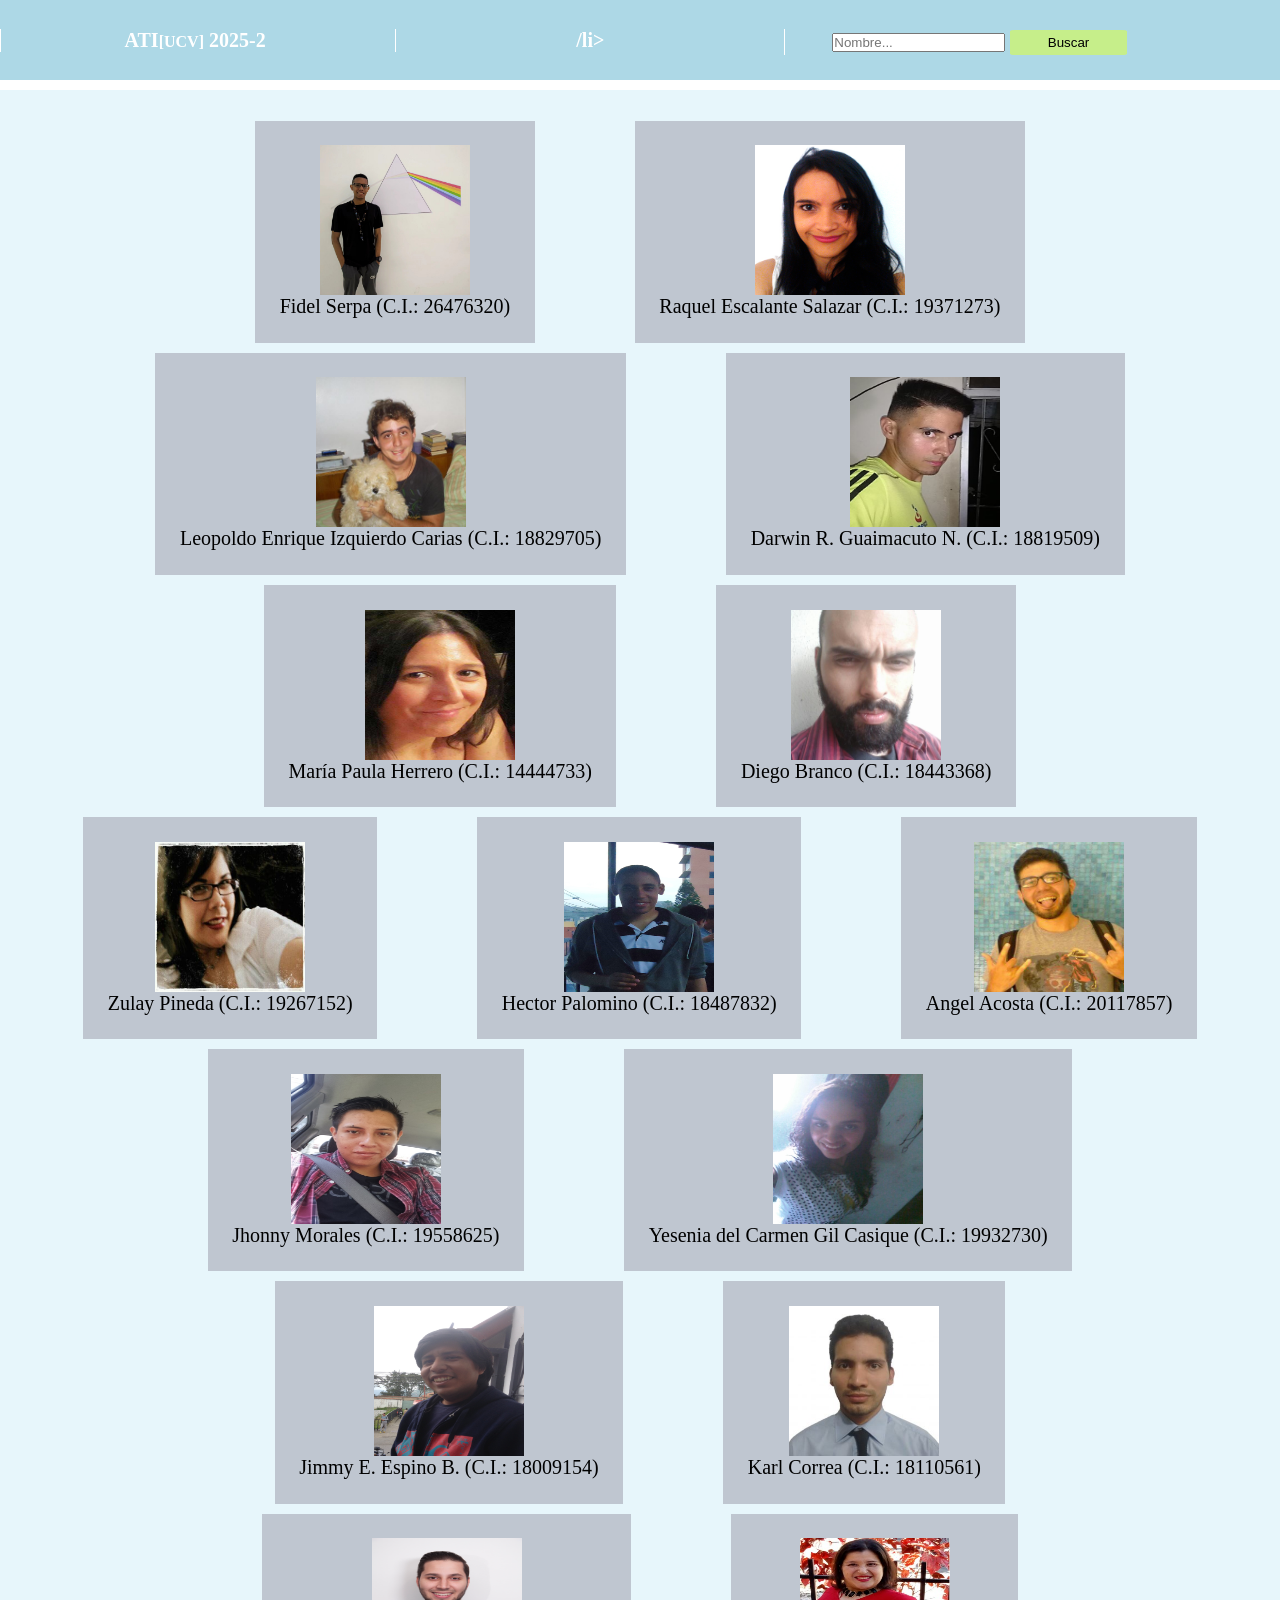
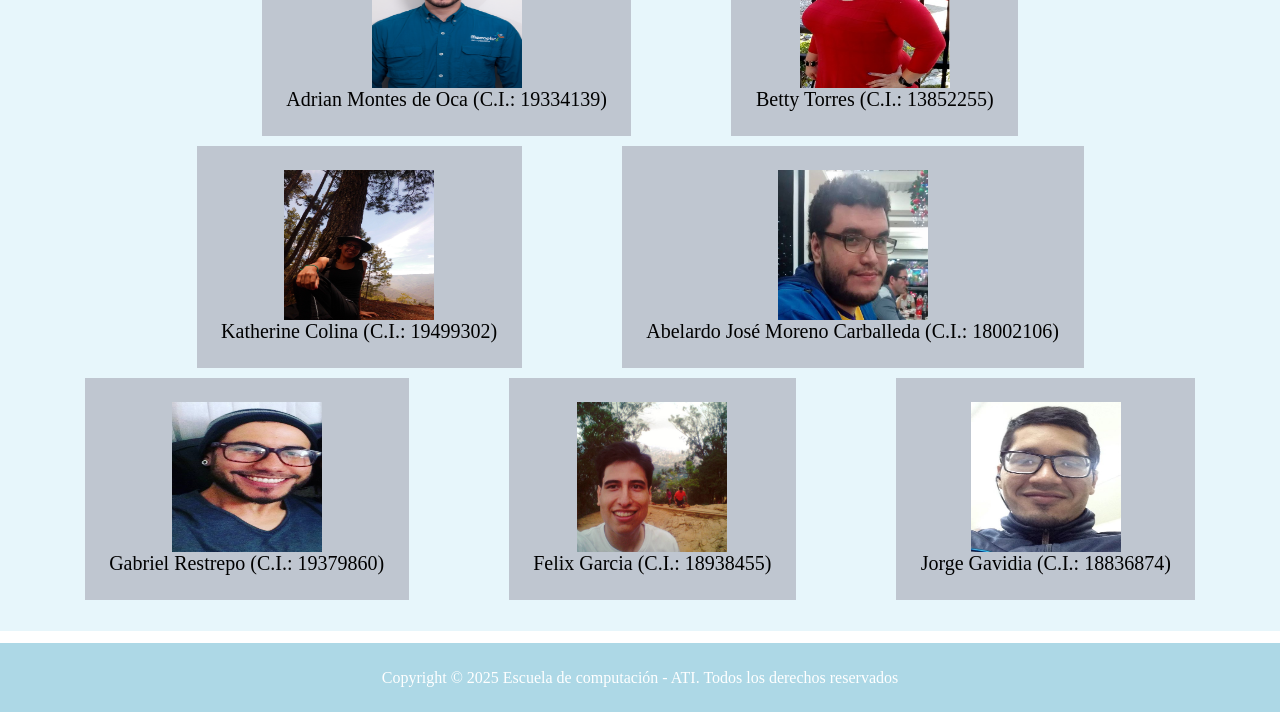
<file: index.html>
<!DOCTYPE html>
<html lang="es0">
<head>
    <meta charset="UTF-8">
    <meta name="viewport" content="width=device-width, initial-scale=1.0">
    <title>ATI[UCV] 2025-2</title>
    <link rel="icon" href="26476320/favicon.ico">
    <link rel="stylesheet" href="css/style.css">
    <link rel="config" href="conf/configES.json" type="application/json">
    <script src="js/index.js"></script>
</head>
<body>
    <header>
        <nav>
            <ul class="lista_nav">
                <li>ATI<span>[UCV]</span> 2025-2</li>
                <li>/li>
                <li>
                <form>
                    <input type="text" placeholder="Nombre...">
                    <button type="submit">Buscar</button>
                </form>
                </li>
            </ul>
            </nav>
    </header>
    <section>
        <ul id="lista_estudiantes" class="lista_section">
          </ul>
    </section>
    <footer class="footer-ucv">
        <p>Copyright © 2025 Escuela de computación -
            ATI. Todos los derechos reservados</p>
    </footer>
</body>
</html>
</file>
<file: css/style.css>
*{
    margin: 0;
    padding: 0;
}

.container {
    margin-left: 5%;
    display: flex;
    height: 400px;
    align-items: center;
    gap: 20px;
    flex-direction: row;
}

.description{
    display: absolute;
    top: 0;
    height: 250px;
    padding: 40px;
    background-color: rgb(194, 248, 247);
    width: 750px;
    border: 1px solid black;
    box-shadow: 4px 4px 10px rgba(0, 0, 0, 0.5);
}


.description p{
    font-family: 'Lucida Sans', 'Lucida Sans Regular', 'Lucida Grande', 'Lucida Sans Unicode', Geneva, Verdana, sans-serif;
    margin: 2%;
}


a:link{
    color: orange;
}
a:visited{
    color: red;
    background-color: transparent;
    text-decoration: none;
}

li{
    font-size: 20px;
}

.titulo{
    color: rgb(238, 175, 27);
    font-weight: bold;
}
/*estilos index*/


header{
    margin-bottom: 10px;
}

nav {
  color: white;
  font-weight: bold;
  font-size: 1.5rem;
  background-color: lightblue;
  width: 100%;
  padding-top: 2%;
  padding-bottom: 2%;
}


.lista_nav li {
text-align: center;
/*background-color: red;*/
display: inline-block;
width: 30.33%;
border-left: 1px solid white;
cursor: default;
}


.lista_nav  span{
    font-size: 1rem;
}

form button{
    width: 30%;
    height: 25px;
    border-radius: 5%;
    border: 1px solid rgb(198, 238, 138);
    background-color: rgb(198, 238, 138);
    
    cursor: pointer;
}

form button:hover{
    background-color: rgb(161, 245, 119);
}


.lista_section{
    list-style-type: none;
    padding: 2%;
    background-color: rgb(231, 246, 251);
    text-align: center;
}

.lista_section li {
    background-color: rgb(191, 198, 208);
    margin-bottom: 10px;
    padding: 2%;
    display: inline-block;
    margin: 5px 50px;
    transition: background-color, transform, color, 2s;
    text-align: center;
    cursor: pointer;
}

.lista_section li:hover{
    background-color: #99c5dd;
    transform: rotate(30deg);
    color: green;
}

.lista_section img{
    width: 150px;
    height: 150px;
    display: block;
    margin: 0 auto;
}

.footer-ucv p{
    margin-top: 1%;
    padding-bottom: 2%;
    padding-top: 2%;
    color: white;
    background-color: lightblue;
    text-align: center;
}


.imagen-desktop {
    display: inline-block;
    border-top-left-radius: 40%;
    flex: 0 0 auto;
    margin-right: 10px;
    width: 340px;

}

.imagen-mobile {
    display: none;
    border-top-left-radius: 40%;
    flex: 0 0 auto;
    margin-right: 10px;
    width: 40%;
}

@media (max-width: 1200px) {

    body {
    font-size: 0.85rem; 
    }
    h1 {
    font-size: 3.0rem;
    }

    .description{
        width: 45vw;
        height: 60vh;
        margin-top: 18vh;
    }
}

@media (max-width: 768px) {
    body {
    font-size: 0.80rem; 
    }
    h1 {
    font-size: 2.0rem; 
    }

    .imagen-desktop {
        display: none; 
    }



    .description{
        width: 35vw;
        height: 80vh;
        margin-top: 40vh;
    }

    .imagen-mobile {
    display: block; 
    }
}

@media (max-width: 480px) {

    body {
    font-size: 0.75rem;
    }
    h1 {
    font-size: 2rem; 
    }
    .container{
        flex-direction: column;
    }

    .description{
        width: 50%;
        height: 60vh;
        margin-top: 2vh;
    }

}
</file>
